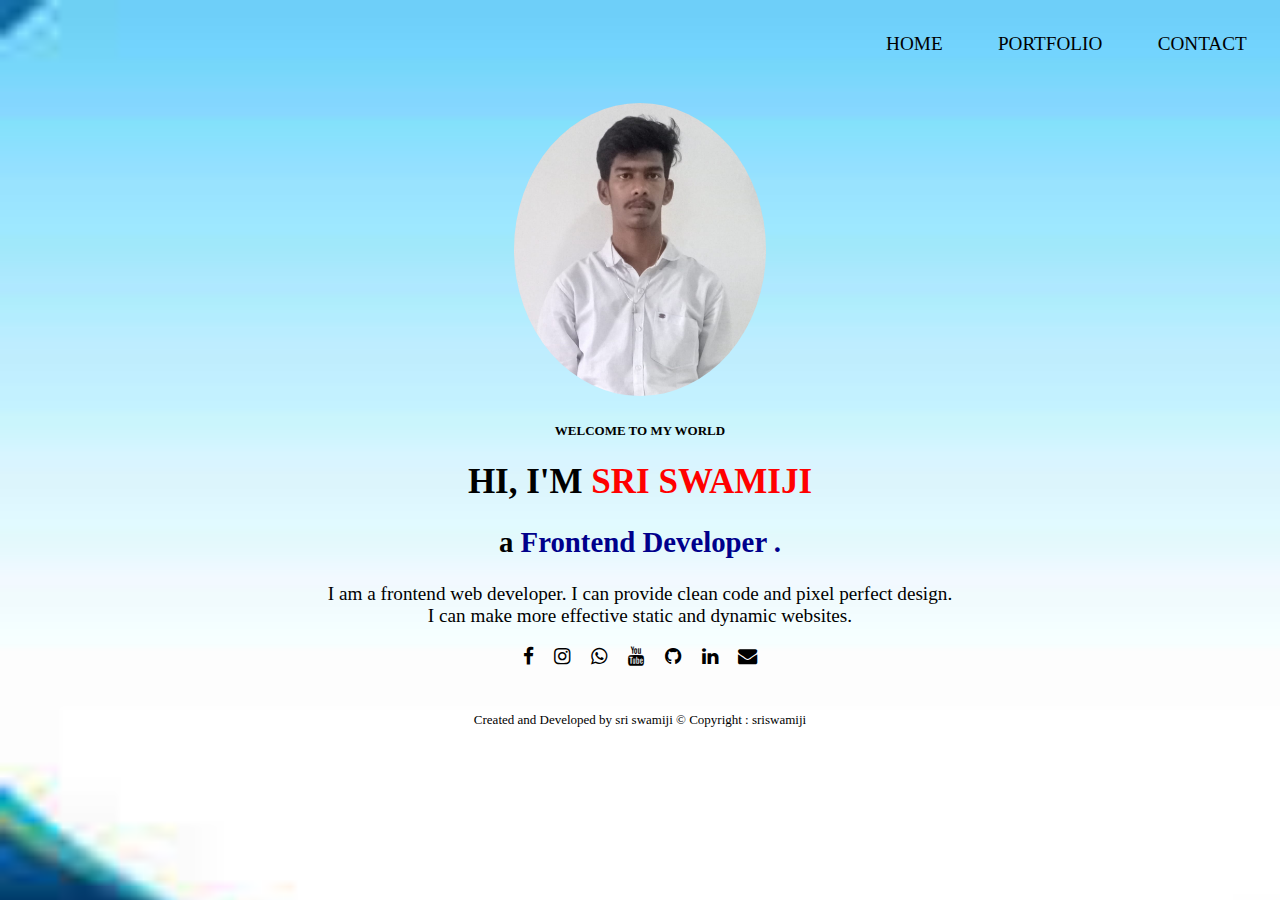
<file: Portfolio/index.html>
<!DOCTYPE html>
<html lang="en">
  <meta name="viewport" content="width=device-width, initial-scale=1.0" charset="utf-8">
  <title>Mr. swamiji.com</title>
  <link rel="stylesheet" href="https://cdnjs.cloudflare.com/ajax/libs/font-awesome/4.7.0/css/font-awesome.min.css">
  <style>
    @import url('https://fonts.googleapis.com/css2?family=Pacifico&display=swap');
    .navbar a{
    display: inline-flex;
      text-align: center;
      text-decoration: none;
      color: black;
      font-size: auto;
      padding: 2%;

    }
    .navbar a:hover{
      text-align: center;
      text-decoration: none;
      color:white;
      background-color: black ;
      border-radius: 5%;
      padding:2%;
      font-size: auto;
    }
    .left{
      text-align:right;
    }
    body{
      text-align: center;
      color: black;
      font-size: larger;
      font-family:'san-serif';
      font-weight: 0%;
      padding-top: 0%;
      padding-bottom:0px;
      background-image: url('[data-uri]');
      background-repeat:no-repeat;
      background-size: cover;
    }
    body img{
          height:20%;
          width:20%;
          border-radius:60%;
          border-color: white;
          padding-top: 0%;
    }
    h1{
      font-size: 35px;
    }
    h1 span{
      color: red;
    }
    h5{
    font-size: small;
    }
    span{
      color:darkblue;
    }
    .social a{
      color:black;
      padding:8px;

    }
    footer{
      font-size: small;
    }
  /* .fancy {
      height:50px;
      width:50px;
      border-radius:25% 60% 17% 30% / 45% 29% 13% 50%;
      background-color:violet;
}*/
  </style>
<head>
  <aside class="left">
  <main class="content">
    <div class="navbar">
        <a href="#">HOME</a>
        <a href="sample.html">PORTFOLIO</a>
        <a href="contactus.html">CONTACT</a>

    </div>
  </main>
  </aside>
</head>
<br>
 <body>
  <div class="fancy">
  
  </div>
  <main>
  <img src="naniphoto.jpeg" alt="image">
  <h5>WELCOME TO MY WORLD</h5>
  <h1>HI, I'M <span> SRI SWAMIJI</span></h1>
  <h2>a <span>Frontend Developer .</span></h2>
  <p> I am a frontend web developer. I can provide clean code and pixel perfect design.<br>
    I can make more effective static and dynamic websites.
  </p>
  <div class="social">
  <a href="https://www.facebook.com/nani.nellore.927"><i class="fa fa-facebook"></i></a>
  <a href="https://instagram.com/naninellore?igshid=YzAwZjZTI0Zg=="><i class="fa fa-instagram"></i></a>
  <a href="https://wa.me/qr/OWCXDA7BO6F7M1"><i class="fa fa-whatsapp"></i></a>
  <a href="https://youtube.com/@nwebtech11224?si=5Kyp1sbV5DqpamFy"><i class="fa fa-youtube"></i></a>
  <a href="https://github.com/Naninellore"><i class="fa fa-github"></i></a>
  <a href="https://www.linkedin.com/in/nellore-sri-swamiji-b17255227"><i class="fa fa-linkedin"></i></a>
  <a href="sriswamiji.scsvmv@gmail.com"><i class="fa fa-envelope"></i></a>  
</div>
</main>
 </body>
 <br><br>
 <footer class="footer">
  Created and Developed by sri swamiji &copy; Copyright : sriswamiji</footer> 
</html>
</file>
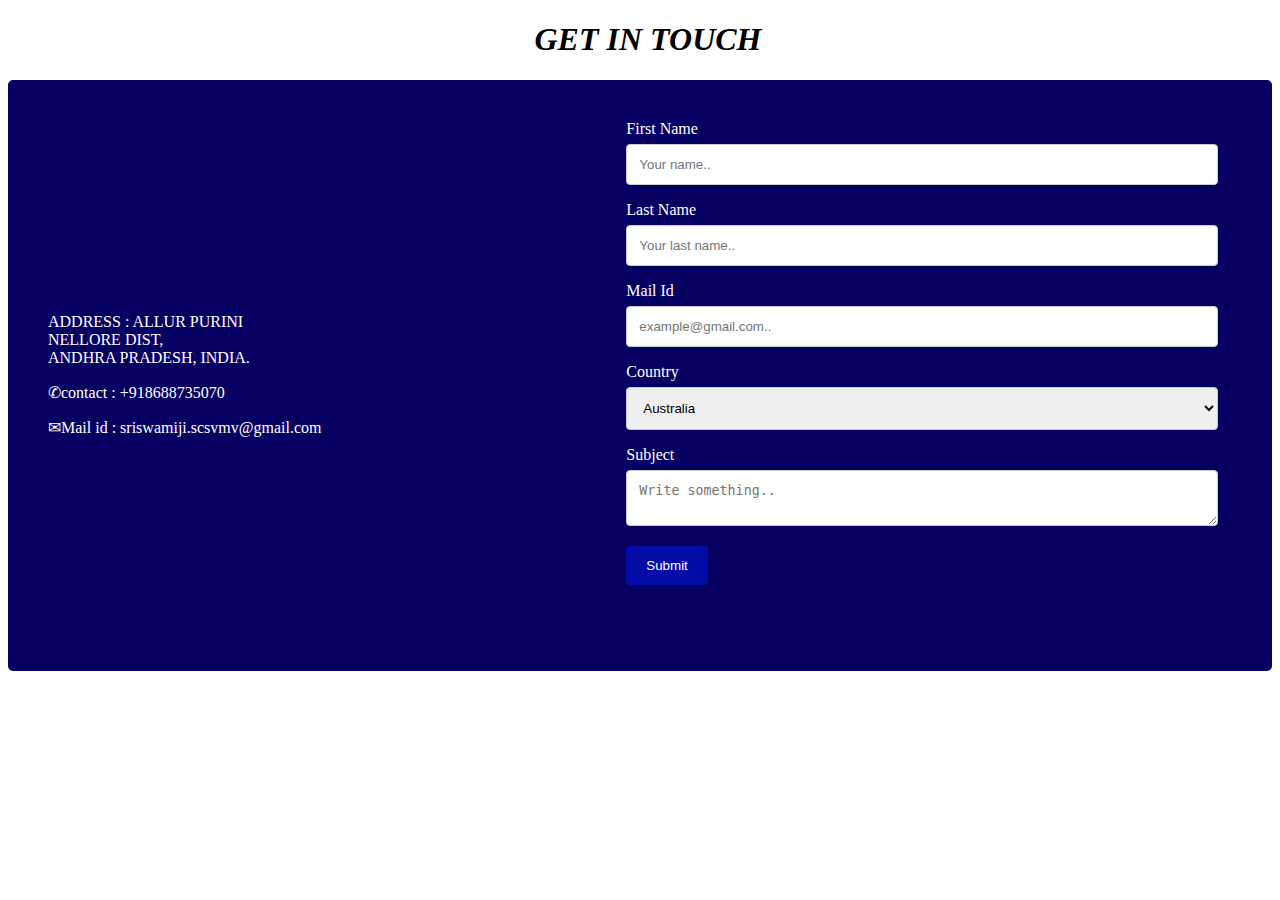
<file: Portfolio/contactus.html>
<!DOCTYPE html>
<html lang="en">
  <head>
  <meta name="viewport" content="width=device-width, initial-scale=1.0" charset="utf-8">
  <style type="text/css">
    h1{
        font-style: italic;
        text-align: center;
        
    }
  
    
    input[type=text], select, textarea {
        width: 100%; /* Full width */
        padding: 12px; /* Some padding */ 
        border: 1px solid #ccc; /* Gray border */
        border-radius: 4px; /* Rounded borders */
        box-sizing: border-box; /* Make sure that padding and width stays in place */
        margin-top: 6px; /* Add a top margin */
        margin-bottom: 16px; /* Bottom margin */
        resize: vertical /* Allow the user to vertically resize the textarea (not horizontally) */
      }
      
      /* Style the submit button with a specific background color etc */
      input[type=submit] {
        background-color: #040ca7;
        color: white;
        padding: 12px 20px;
        border: none;
        border-radius: 4px;
        cursor: pointer;
      }
      
      /* When moving the mouse over the submit button, add a darker green color */
      input[type=submit]:hover {
        background-color: cornflowerblue;
    
      }
      
      /* Add a background color and some padding around the form */
      .container {
        border-radius: 5px;
        background-color:#070063;
        padding: 40px;
        display:flex;
        gap:10px;
        color:white;
      }
      
      .adress{
        float:left;
        padding-top: 15%;
        padding-bottom: 15%;
        width:48%;
    
      }
      .form{
        float: right;
        height:auto;
        width:50%;
      }
  </style>
  <title> Contact Me</title>
  
  </head>
  <body>
    <h1><span></span> &nbsp; GET IN TOUCH</h1>
  <div class="container">
    <div class =" adress">

       <p><span>ADDRESS</span> : ALLUR PURINI<br/>
         NELLORE DIST,
      <br/>
       ANDHRA PRADESH, INDIA.  
    </p>
      <p><span>&#9990;</span>contact : +918688735070   </p>
      <p><span>&#9993;</span>Mail id : sriswamiji.scsvmv@gmail.com   </p>
        </div>

    <div class="form">
    <form action="action_page.php">
  
      <label for="fname">First Name</label>
      <input type="text" id="fname" name="firstname" placeholder="Your name..">
  
      <label for="lname">Last Name</label>
      <input type="text" id="lname" name="lastname" placeholder="Your last name..">

      <label for="lname">Mail Id</label>
      <input type="text" id="mail" name="mail" placeholder="example@gmail.com..">
  
      <label for="country">Country</label>
      <select id="country" name="country">
        <option value="australia">Australia</option>
        <option value="canada">Canada</option>
        <option value="usa">USA</option>
        <option value="usa">INDIA</option>
        <option value="usa">AMERICA</option>
        <option value="usa">SOUTH AFRICA</option>
        <option value="usa">PAKISTAN</option>
      </select>
  
      <label for="subject">Subject</label>
      <textarea id="subject" name="subject" placeholder="Write something.."></textarea>
  
      <input type="submit" value="Submit">
  
    </form>
</div>
  </div>
</body>
  </html>
</file>
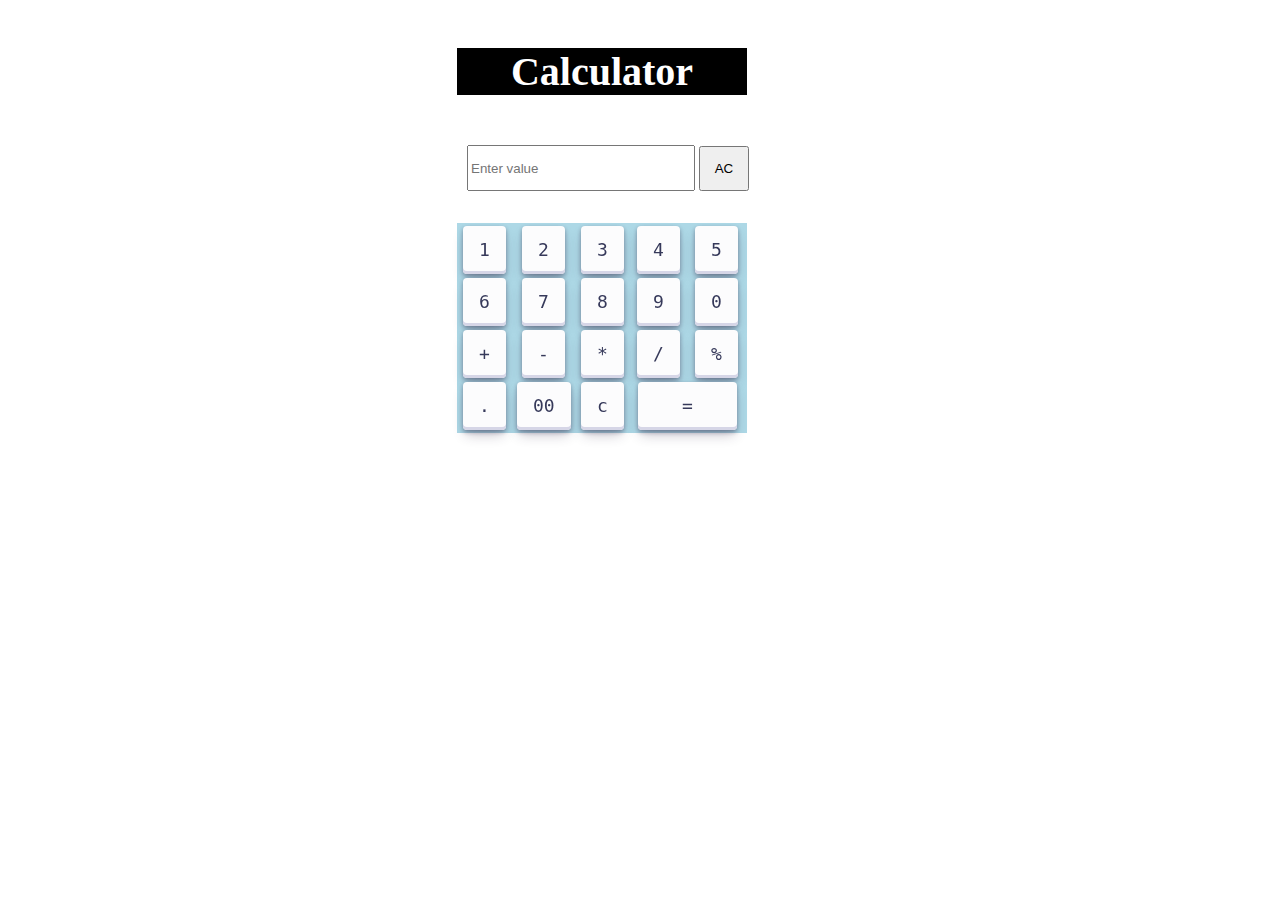
<file: Portfolio/nanicalculator.html>
<!DOCTYPE html>
<html lang="en">
<meta name="viewport"  content="width=device-width, initial-scale=1.0">
<style type="text/css" >
  body{
    height:auto;
    max-width :1200px;
    justify-content: center;
    display: flex;
    }
  .calc{
    justify-content: center;
  }
table{
     background-color:lightblue;
     border:3px solidblack;
     width:290px;
}
  h3{
      font-size:40px;
     background-color:black;
     color:white;
     text-align:center;
     width:290px;
     
}
.screen{ 
       width:device-width;
       height:50px;
     border:1px lightblack;
     padding:10px;
}
#inp{
     height:40px;
     width:220px;
     color: black
     
}
.clear{
     height:45px;
     width:50px;
     
}
.clear:hover {
 background-color: orange;;
}
.table{
     padding:0px;
     text-align:center;
     }
.button{
  align-items: center;
  appearance: none;
  background-color: #FCFCFD;
  border-radius: 4px;
  border-width: 0;
  box-shadow: rgba(45, 35, 66, 0.4) 0 2px 4px,rgba(45, 35, 66, 0.3) 0 7px 13px -3px,#D6D6E7 0 -3px 0 inset;
  box-sizing: border-box;
  color: #36395A;
  cursor: pointer;
  display: inline-flex;
  font-family: "JetBrains Mono",monospace;
  height: 48px;
  justify-content: center;
  line-height: 1;
  list-style: none;
  overflow: hidden;
  padding-left: 16px;
  padding-right: 16px;
  position: relative;
  text-align: left;
  text-decoration: none;
  transition: box-shadow .15s,transform .15s;
  user-select: none;
  -webkit-user-select: none;
  touch-action: manipulation;
  white-space: nowrap;
  will-change: box-shadow,transform;
  font-size: 18px;
}

.button:focus {
  box-shadow: #D6D6E7 0 0 0 1.5px inset, rgba(45, 35, 66, 0.4) 0 2px 4px, rgba(45, 35, 66, 0.3) 0 7px 13px -3px, #D6D6E7 0 -3px 0 inset;
}

.button:hover {
  box-shadow: rgba(45, 35, 66, 0.4) 0 4px 8px, rgba(45, 35, 66, 0.3) 0 7px 13px -3px, #D6D6E7 0 -3px 0 inset;
  transform: translateY(-2px);
}

.button:active {
  box-shadow: #D6D6E7 0 3px 7px inset;
  transform: translateY(2px);
}
.equal{
  align-items: center;
  appearance: none;
  background-color: #FCFCFD;
  border-radius: 4px;
  border-width: 0;
  box-shadow: rgba(45, 35, 66, 0.4) 0 2px 4px,rgba(45, 35, 66, 0.3) 0 7px 13px -3px,#D6D6E7 0 -3px 0 inset;
  box-sizing: border-box;
  color: #36395A;
  cursor: pointer;
  display: inline-flex;
  font-family: "JetBrains Mono",monospace;
  height: 48px;
  justify-content: center;
  line-height: 1;
  list-style: none;
  overflow: hidden;
  padding-left: 16px;
  padding-right: 16px;
  position: relative;
  text-align: left;
  text-decoration: none;
  transition: box-shadow .15s,transform .15s;
  user-select: none;
  -webkit-user-select: none;
  touch-action: manipulation;
  white-space: nowrap;
  will-change: box-shadow,transform;
  font-size: 18px;
  width:99px;
  
}

.equal:focus {
  box-shadow: #D6D6E7 0 0 0 1.5px inset, rgba(45, 35, 66, 0.4) 0 2px 4px, rgba(45, 35, 66, 0.3) 0 7px 13px -3px, #D6D6E7 0 -3px 0 inset;
}

.equal:hover {
  box-shadow: rgba(45, 35, 66, 0.4) 0 4px 8px, rgba(45, 35, 66, 0.3) 0 7px 13px -3px, #D6D6E7 0 -3px 0 inset;
  transform: translateY(-2px);
}

.equal:active {
  box-shadow: #D6D6E7 0 3px 7px inset;
  transform: translateY(2px);
} 
   .equal:hover{
         background-color:rgb(25, 179, 251);
   }
.button:hover{
  background-color:orange;
}
.equal:hover{
  background-color: orange;
}

</style>
<title> calculator</title>

<script>
function cal(val){
     document.getElementById("inp").value+=val;
          
}
function calculate(){
    var data= document.getElementById("inp").value;
     let answer=eval(data);
     document.getElementById("inp").value=answer;
}

function backspace()
{
     let data=document.getElementById("inp").value;
     let newdata=data.substring(0,data.length-1);
     document.getElementById("inp").value=newdata;
}
function clearAll()
{
     document.getElementById("inp").value="";
}

</script>
<body>
<div class="calc">
  <h3> Calculator</h3>
<div class="screen">
<input readonly id="inp" type="text" placeholder="Enter value"> 
<i class="fas fa-i-cursor    "></i>
<button class="clear" onclick="clearAll()">AC</button>
</div>
<br>
<div>
<table class="table">
<tr>
<td><button class="button" onclick="cal(1)">1</button></td>
<td><button class="button" onclick="cal(2)">2</button></td>
<td><button class="button" onclick="cal(3)">3</button></td>
<td><button class="button" onclick="cal(4)">4</button></td>
<td><button class="button" onclick="cal(5)">5</button></td>
</tr>
<tr>
<td><button class="button" onclick="cal(6)">6</button></td>
<td><button class="button" onclick="cal(7)">7</button></td>
<td><button class="button" onclick="cal(8)">8</button></td>
<td><button class="button" onclick="cal(9)">9</button></td>
<td><button class="button" onclick="cal(0)">0</button></td>
</tr>
<tr>
<td><button class="button" onclick="cal('+')">+</button></td>
<td><button class="button" onclick="cal('-')"> - </button></td>
<td><button class="button" onclick="cal('*')">*</button></td>
<td><button class="button" onclick="cal('/')">/</button></td>
<td><button class="button" onclick="cal('%')">%</button></td>
</tr>
<tr>
<td><button class="button" onclick="cal('.')"> . </button></td>
<td><button class="button" onclick="cal('00')"> 00 </button></td>
<td><button class="button" onclick="backspace()">c</button>
<td colspan="2"><button class="equal"   onclick="calculate()"> = </button></td>
</tr>
</table>
</div>
</div>
</body>
</html>
</file>
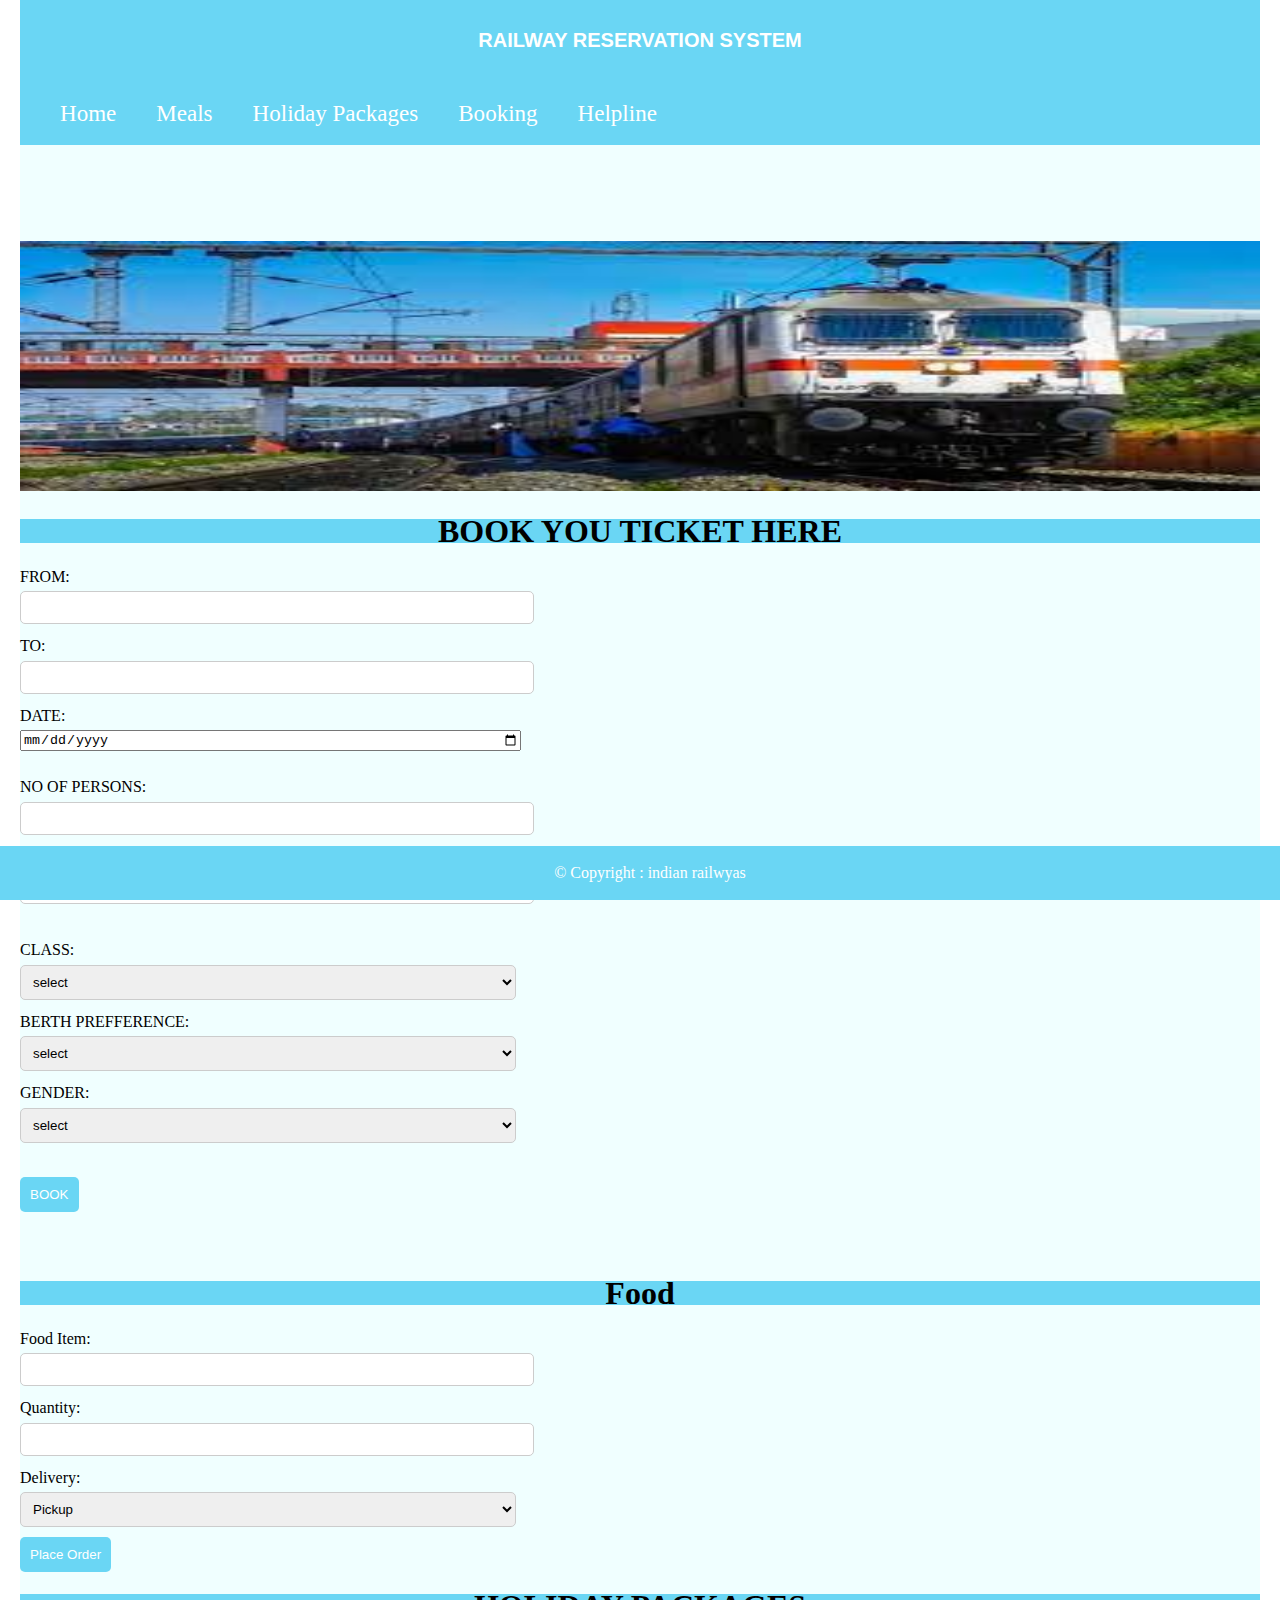
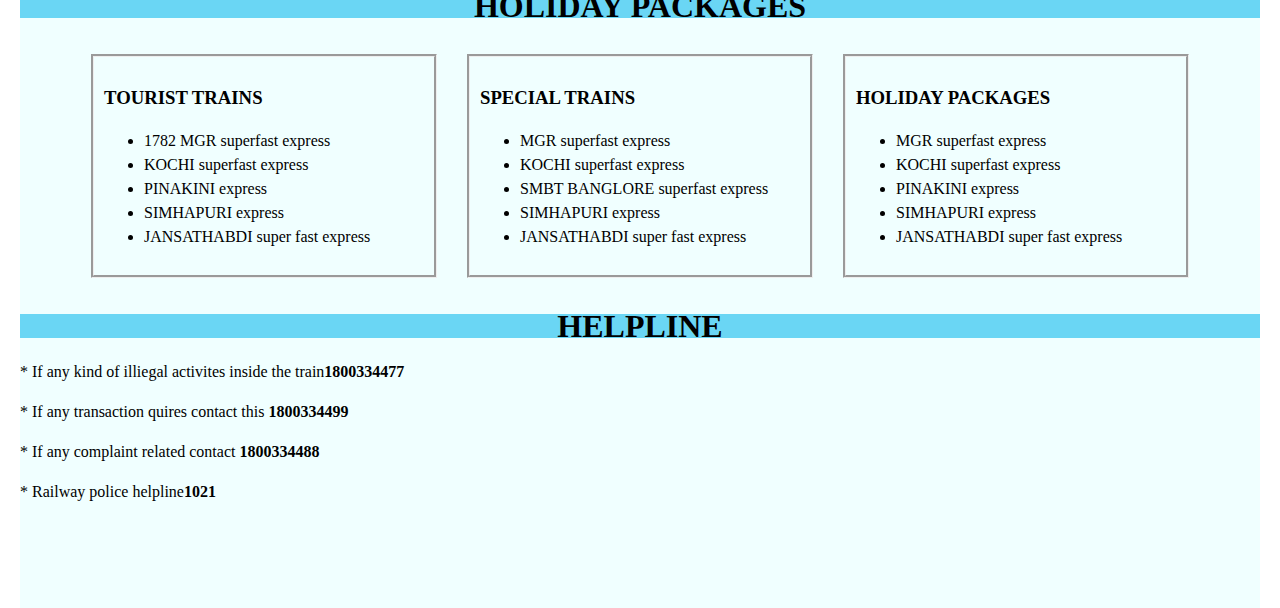
<file: Portfolio/Train.html>
<!DOCTYPE html>
<html lang="en">

<head>
  <meta name="viewport" charset="utf-8" content="width=device-width, initial-scale=1.0">
  <title>Reservation system</title>
  <link rel="stylesheet" href="https://cdnjs.cloudflare.com/ajax/libs/font-awesome/4.7.0/css/font-awesome.min.css">
  <style>
    @import url('https://fonts.googleapis.com/css2?family=Pacifico&display=swap');

    body {
      margin: 0;
      box-sizing: border-box;
    }

    .container {
      line-height: 150%;
      margin:0 20px;
      background-color:azure ;
    }

    .header {
      background-color:#6ad6f4;
      justify-content: space-between;
      align-items: center;
      padding: 15px;
      color: white;
      /*background-color: #e9e9e9;*/
    }

    .header h1 {
      color: white;
      font-size: 20px;
      font-family:sans-serif;
      text-transform: uppercase;
    }
    h1{
      text-align: center;
      background-color: #6ad6f4;
    }

    .aheader{
        background-color: #6ad6f4;
        color: white;
        padding-left: 10px;
    }
    nav{
      background-color: #6ad6f4;
    }

    .navbar {
        overflow: hidden;
        background-color:#6ad6f4;
        max-width:100%;
        justify-content: center;
        color: white;
    text-decoration: none;
    padding: 10px 20px;
    font-size: larger;

      }
      .navbar a {
        color: white;
    text-decoration: none;
    padding: 10px 20px;
    font-size: larger;
    float:left
    
      }
      .navbar a:hover{
        text-align: center;
        overflow: hidden;
        background-color: black;
        font-size:larger;
        padding: 10px 20px;
      }
      .navbar a:active{
        text-align: center;
        overflow: hidden;
        background-color: black;
        font-size:larger;
        padding: 10px 20px;
      }
    img{
        width:100%;
        height:250px;
        float:auto;
       }
       .booking h1 {
        text-align: center;
      }
    
      .booking form {
        display: flex;
        flex-direction: column;
      }
    
      .booking label {
        margin-bottom: 2.5px;
      }
    
      
    .flex-card{
        display:flex;
        flex-wrap:wrap;
        justify-content:center;
        }

    .card{
        border-style: groove;
        border-radius: 2px, black;
        width:320px;
        height:auto;
        padding:10px;
        margin:15px;
        border-radius:0%;
        }
        .melas {
          max-width: 220px;
          margin: 5px auto;
          padding: 5px;
          border: 1px solid #ccc;
          border-radius: 5px;
          float:center;
        }
      
         .melas h1 {
          text-align: center;
        }
      
        .meals form {
          display: flex;
          flex-direction: column;
        }
      
        .meals label {
          margin-bottom: 2.5px;
        }
      
        input[type="text"],
        input[type="number"],
        select {
          margin-bottom: 10px;
          padding: 8px;
          border: 1px solid #ccc;
          border-radius: 5px;
          width:40%;
        }
      #date{
        width:40%;
      }
        input[type="submit"] {
          padding: 10px;
          background-color:#6ad6f4;
          color: #fff;
          border: none;
          border-radius: 5px;
          cursor: pointer;
          width:fit-content;
          justify-content: space-around;
        }
      
        input[type="submit"]:hover {
        background-color: #6ad6f4;
        color: black;  
      border-color: black 3px;
      }
      
      #ticket{
        margin-top:20px;

      }
      #ticket h2{
        margin-bottom: 10px;
      }
      #ticket #card{
        border-style: groove;
        border-radius: 2px, black;
        width:40%;
        height:auto;
        padding:10px;
        margin:15px;
        border-radius:0%;
      text-transform: capitalize;
      background-color:rgb(241, 210, 133);
      color:rgb(132, 250, 244);
      
      }
       
        #ticket ul{
          list-style-type: none;
          padding: 0;
        }
        #ticket li{
          margin-bottom: 5px;
        }

        #orderSummary {
          margin-top: 20px;
        }
        #orderSummary h2 {
          margin-bottom: 10px;
          background-color: blanchedalmond;
        }
      
        #orderSummary ul {
          list-style-type: none;
          padding: 0;
        }
      
        #orderSummary li {
          margin-bottom: 5px;
        }
        
        @media ( max-width:768px) {

        .navbar{
        flex-direction: column;
        background-color:#6ad6f4;
        align-items:center;
        
      }
      .navbar a{
        margin:5px;
      }
        }
    .footer {
      padding: 15px 10px;
      background-color: #6ad6f4;
      position:fixed;
      left: 0;
      bottom: 0;
      width: 100%;
      color: white;
      text-align: center;
      }
  </style>
</head>
<body>

  <div class="container">
    <header class="header">
     <center> <h1>RAILWAY RESERVATION SYSTEM</h1></center>
    </header>
     <main class="content">
      <div class="navbar">
          <a href="#" active>Home</a>
          <a href="#food">Meals</a>
          <a href="#holiday">Holiday Packages</a>
          <a href=".booking">Booking</a>
          <a href="#helpline">Helpline</a>
          </div>
          <br><br>
  
  <br><br>
    
    <img src="railway.jpeg" text="img" alt="">
    <br/>
  <section class="booking">

        <h1> BOOK 
              YOU TICKET HERE</h1>
       <form id="bookingForm">
              <label for="form">FROM:</label>
              <input type="text" id="form" required>
              <label for="to"> TO:</label>
              <input type="text" id="to" required>
              <label for="date">DATE:</label>
              <input type="date" id="date" required><br/>
              <label for="no">NO OF PERSONS:</label>
    <input type="number" id="no" required>
    <label for="age">AGE:</label>
    <input type="number" id="age" required>
        <br/>
        <label for="classes">CLASS:</label>
         <select id="classes" name="classes" placeholder="CLASSES" active>
          <option value="not select">select</option>  
          <option value="GENERAL">GENERAL</option>
            <option value="FRIST CLASS">FRIST CLASS</option>
            <option value="SECON CLASS">SECOND CLASS</option>
            <option value="HANDICAPED">HANDICAPED</option>
            <option value="LUAGGAGE">LUAGGAGE</option>
            <option value="AC THREE TIER">AC THREE TIER</option>
            
          </select>
          <label for="berth">BERTH PREFFERENCE:</label>
         <select id="berth">
            <option value="not select">select</option>
            <option value="middle">MIDDLE</option>
            <option value="upper">UPEER</option>
            <option value="window">window</option>
          </select>
          <label for="gender">GENDER:</label>
          <select id="gender">
            <option value="not select">select</option>
            <option value="male">MALE</option>
            <option value="female">FEMALE</option>
            <option value="NOT SAY">PREFER NOT TO SAY</option>
          </select>
          <br>
          <input type="submit" value="BOOK">
    </form>
      <br/>
         
         <div id="ticket" style="display: none;">
            <div id="card">
            <h2>MY  TICKETS</h2>
            <ul id="ticketlist"></ul>
            </div>
          </div>
  </section>
      <br/>
      <section id="food">
      <div class="meals">
  <h1>Food</h1>
  <form id="orderForm">
    <label for="foodItem">Food Item:</label>
    <input type="text" id="foodItem" required>
    <label for="quantity">Quantity:</label>
    <input type="number" id="quantity" required>
    <label for="delivery">Delivery:</label>
    <select id="delivery">
      <option value="pickup">Pickup</option>
      <option value="delivery">Delivery</option>
    </select>
    <input type="submit" value="Place Order">
  </form>
  
  <div id="orderSummary" style="display: none;">
    <h2>Order Summary</h2>
    <ul id="summaryList"></ul>
  </div>
</div>
</section>
    <section class="'trains">
    <h1>HOLIDAY PACKAGES</h1>
  
<div class="flex-card">
    <div class="card">
        <h3>TOURIST TRAINS</h3>
        <p><ul>
            <li> 1782 MGR superfast express</li>
            <li>KOCHI superfast express</li>
            <li>PINAKINI express</li>
            <li>SIMHAPURI express</li>
            <li>JANSATHABDI super fast express</li>
        </ul></p>
      </div>
      <div class="card">
        <h3> SPECIAL TRAINS</h3>
        <p><ul>
            <li>MGR superfast express</li>
            <li>KOCHI superfast express</li>
            <li>SMBT BANGLORE superfast express</li>
            <li>SIMHAPURI express</li>
            <li>JANSATHABDI super fast express</li>
        </ul></p>
      </div>
      <div class="card">
       <h3 id="holiday">HOLIDAY PACKAGES</h3>
       <p><ul>
        <li>MGR superfast express</li>
        <li>KOCHI superfast express</li>
        <li>PINAKINI express</li>
        <li>SIMHAPURI express</li>
        <li>JANSATHABDI super fast express</li>
    </ul></p> 
  </div>
    </div>
  </section>
  <div id="helpline">
    <section>
      <h1>HELPLINE</h1>
      <p> *  If any kind of illiegal activites  inside the train<b>1800334477</b> </p>
        <p>* If any transaction quires contact this<b> 1800334499</b></p>
       <P> * If any complaint related contact <b>1800334488</b></P>
      <p> * Railway police helpline<b>1021</b></p>
       
      
      
      <br>
      </p>
    </section>
  </div>
    <br><br>
      <script>

        document.getElementById('bookingForm').addEventListener('submit',function(event){
          event.preventDefault();
          const from = document.getElementById('form').value;
          const to = document.getElementById('to').value;
          const date = document.getElementById('date').value;
          const classes = document.getElementById('classes').value;
          const berth = document.getElementById('berth').value;
          const person = document.getElementById('no').value;
          const gender = document.getElementById('gender').value;
          const age = document.getElementById('age').value;
       
          const ticketlist = document.getElementById('ticketlist');
                 ticketlist.innerHTML = '';
                 ticketlist.innerHTML += `<li>From: ${from}</li>`;
                 ticketlist.innerHTML += `<li>To: ${to}</li>`;
                 ticketlist.innerHTML += `<li>Date: ${date}</li>`;
                 ticketlist.innerHTML += `<li>Berth: ${person}</li>`;
                 ticketlist.innerHTML += `<li>Berth: ${age}</li>`;
                 ticketlist.innerHTML += `<li>Class: ${classes}</li>`;
                 ticketlist.innerHTML += `<li>Berth: ${berth}</li>`;
                 ticketlist.innerHTML += `<li>Berth: ${gender}</li>`;
             
                 
                 document.getElementById('ticket').style.display = 'block';
       
       
         });


         

         document.getElementById('orderForm').addEventListener('submit', function(event) {
          event.preventDefault();
          const foodItem = document.getElementById('foodItem').value;
          const quantity = document.getElementById('quantity').value;
          const delivery = document.getElementById('delivery').value;
      
          const summaryList = document.getElementById('summaryList');
          summaryList.innerHTML = '';
          summaryList.innerHTML += `<li>Food Item: ${foodItem}</li>`;
          summaryList.innerHTML += `<li>Quantity: ${quantity}</li>`;
          summaryList.innerHTML += `<li>Delivery: ${delivery}</li>`;
      
          document.getElementById('orderSummary').style.display = 'block';
        });








        

      </script>
    </main>
    <footer class="footer">&copy; Copyright : indian railwyas</footer>
</div>
  </body>
</html>
</file>
